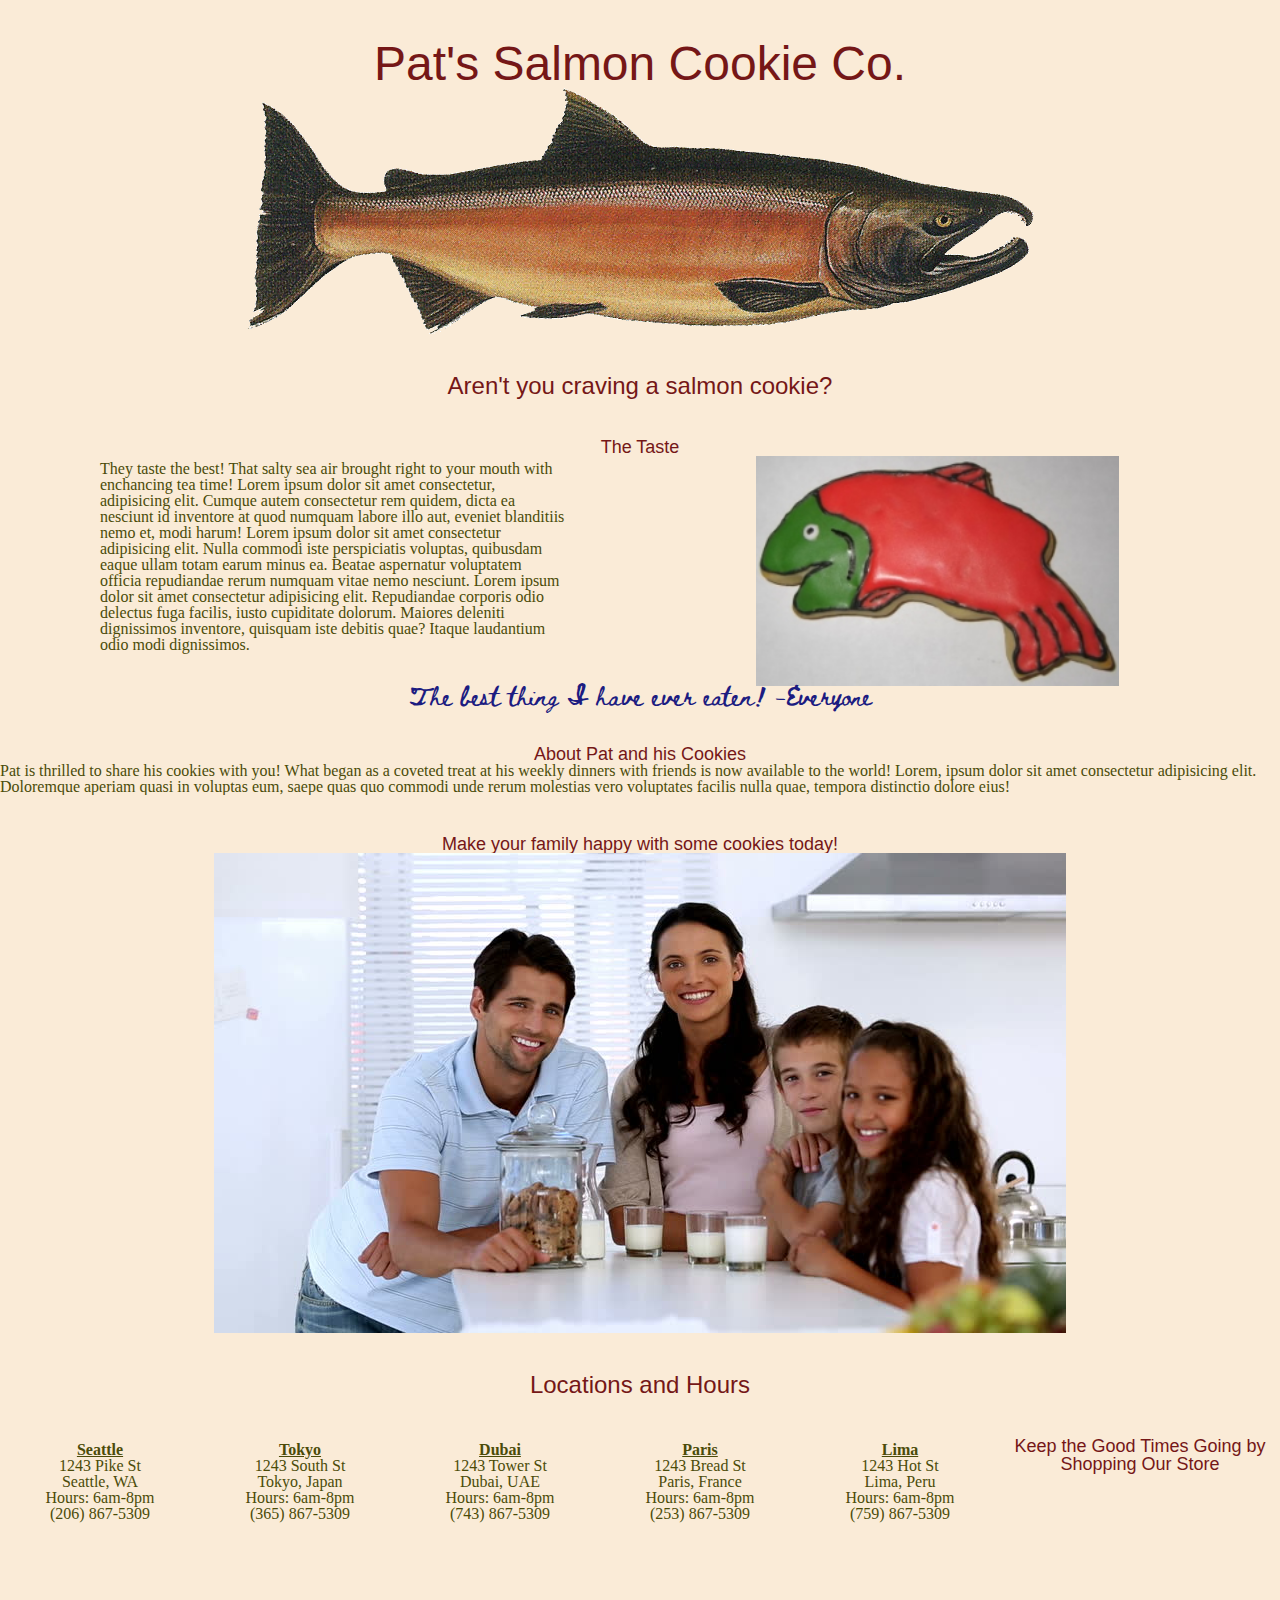
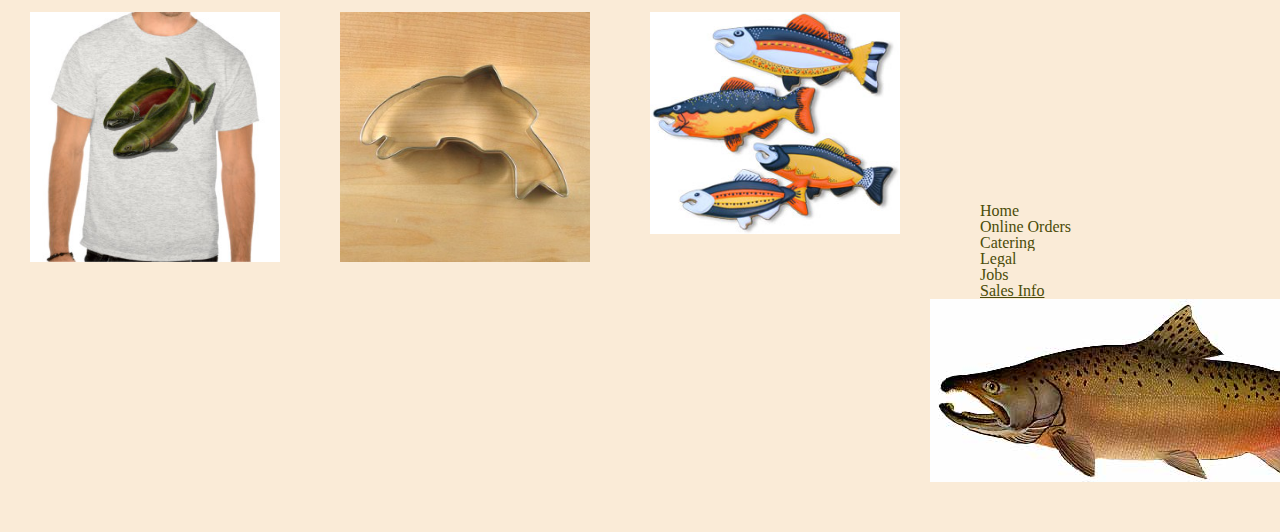
<file: index.html>
<!DOCTYPE html>
<html lang="en">
<head>
  <meta charset="UTF-8">
  <meta name="viewport" content="width=device-width, initial-scale=1.0">
  <title>Pat's Salmon Cookie Co.</title>
  <link rel="stylesheet" href="css/reset.css" type="text/css">
  <link rel="stylesheet" href="css/style.css" type="text/css">
  <link href="https://fonts.googleapis.com/css2?family=Beth+Ellen&display=swap" rel="stylesheet">
</head>
<body>
  <header>
    <h1>Pat's Salmon Cookie Co.</h1>
    <img class="centered" src="img/salmon.png" alt="Drawn realistic picture of a salmon." title="Imagine this fish, but even sweeter and tastier!"/>
    <h2>Aren't you craving a salmon cookie?</h2>
  </header>
  <main>
    <div>
      <h3>The Taste</h3>
      <p id="thetastetext">They taste the best!  That salty sea air brought right to your mouth with enchancing tea time! Lorem ipsum dolor sit amet consectetur, adipisicing elit. Cumque autem consectetur rem quidem, dicta ea nesciunt id inventore at quod numquam labore illo aut, eveniet blanditiis nemo et, modi harum! Lorem ipsum dolor sit amet consectetur adipisicing elit. Nulla commodi iste perspiciatis voluptas, quibusdam eaque ullam totam earum minus ea. Beatae aspernatur voluptatem officia repudiandae rerum numquam vitae nemo nesciunt. Lorem ipsum dolor sit amet consectetur adipisicing elit. Repudiandae corporis odio delectus fuga facilis, iusto cupiditate dolorum. Maiores deleniti dignissimos inventore, quisquam iste debitis quae? Itaque laudantium odio modi dignissimos.</p>
      <img id="actualcookie" class="centered" src="img/frosted-cookie.jpg" alt="picture of a true life salmon cookie" title="Looks so tasty!">
        <blockquote id="handwritten">
          The best thing I have ever eaten! -Everyone
        </blockquote>
    </div>
    <div class="overflow">
      <h3>About Pat and his Cookies</h3>
        <p>Pat is thrilled to share his cookies with you!  What began as a coveted treat at his weekly dinners with friends is now available to the world!  Lorem, ipsum dolor sit amet consectetur adipisicing elit. Doloremque aperiam quasi in voluptas eum, saepe quas quo commodi unde rerum molestias vero voluptates facilis nulla quae, tempora distinctio dolore eius!</p>
    </div>
    <div>
      <h3>Make your family happy with some cookies today!</h3>
      <img class="centered" src="img/family.jpg" alt="picture of happy family" title="Be like them!">
    </div>
    <div>
      <h2>Locations and Hours</h2>
      <ul class="nobullets" class="storedata">
        <li>
          <div class="storeinfoblock">
            <h5>Seattle</h5>
            <ul class="nobullets">
              <li>1243 Pike St</li>
              <li>Seattle, WA</li>
              <li>Hours:  6am-8pm</li>
              <li>(206) 867-5309</li>
            </ul>
          </div>
        </li>
        <li>
          <div class="storeinfoblock">
            <h5>Tokyo</h5>
            <ul class="nobullets">
              <li>1243 South St</li>
              <li>Tokyo, Japan</li>
              <li>Hours:  6am-8pm</li>
              <li>(365) 867-5309</li>
            </ul>
          </div>
        </li>
        <li>
          <div class="storeinfoblock">
            <h5>Dubai</h5>
            <ul class="nobullets">
              <li>1243 Tower St</li>
              <li>Dubai, UAE</li>
              <li>Hours:  6am-8pm</li>
              <li>(743) 867-5309</li>
            </ul>
          </div>
        </li>
        <li>
          <div class="storeinfoblock">
            <h5>Paris</h5>
            <ul class="nobullets">
              <li>1243 Bread St</li>
              <li>Paris, France</li>
              <li>Hours:  6am-8pm</li>
              <li>(253) 867-5309</li>
            </ul>
          </div>
        </li>
        <li>
          <div class="storeinfoblock">
            <h5>Lima</h5>
            <ul class="nobullets">
              <li>1243 Hot St</li>
              <li>Lima, Peru</li>
              <li>Hours:  6am-8pm</li>
              <li>(759) 867-5309</li>
            </ul>
          </div>
        </li>
      </ul>
    </div>
    <div>
      <h3>Keep the Good Times Going by Shopping Our Store</h3>
      <ul class="pagewidth" class="nobullets" class="centered">
        <li>
          <img class="storeitem" src="img/shirt.jpg" alt="picture of coolest shirt in all the land worn by a model" title="Be cool in this shirt!">
        </li>
        <li>
          <img class="storeitem" src="img/cutter.jpeg" alt="picture of cookie cutter shaped like fish" title="Make your own!">
        </li>
        <li>
          <img class="storeitem" src="img/fish.jpg" alt="picture of happy family" title="Be like them!">
        </li>
      </ul>
    </div>
  </main>
  <footer class="overflow">
    <nav>
      <ul class="nobullets" class="centered">
        <li><emp>Home</emp></li>
        <li>Online Orders</li>
        <li>Catering</li>
        <li>Legal</li>
        <li>Jobs</li>
        <li><a href="sales.html">Sales Info</a></li>
      </ul>
    </nav>
    <div>
      <img class="centered" src="img/chinook.jpg" alt="picture of chinook fish" title="See you next time!">
    </div>
  </footer>
</body>
</html>
</file>
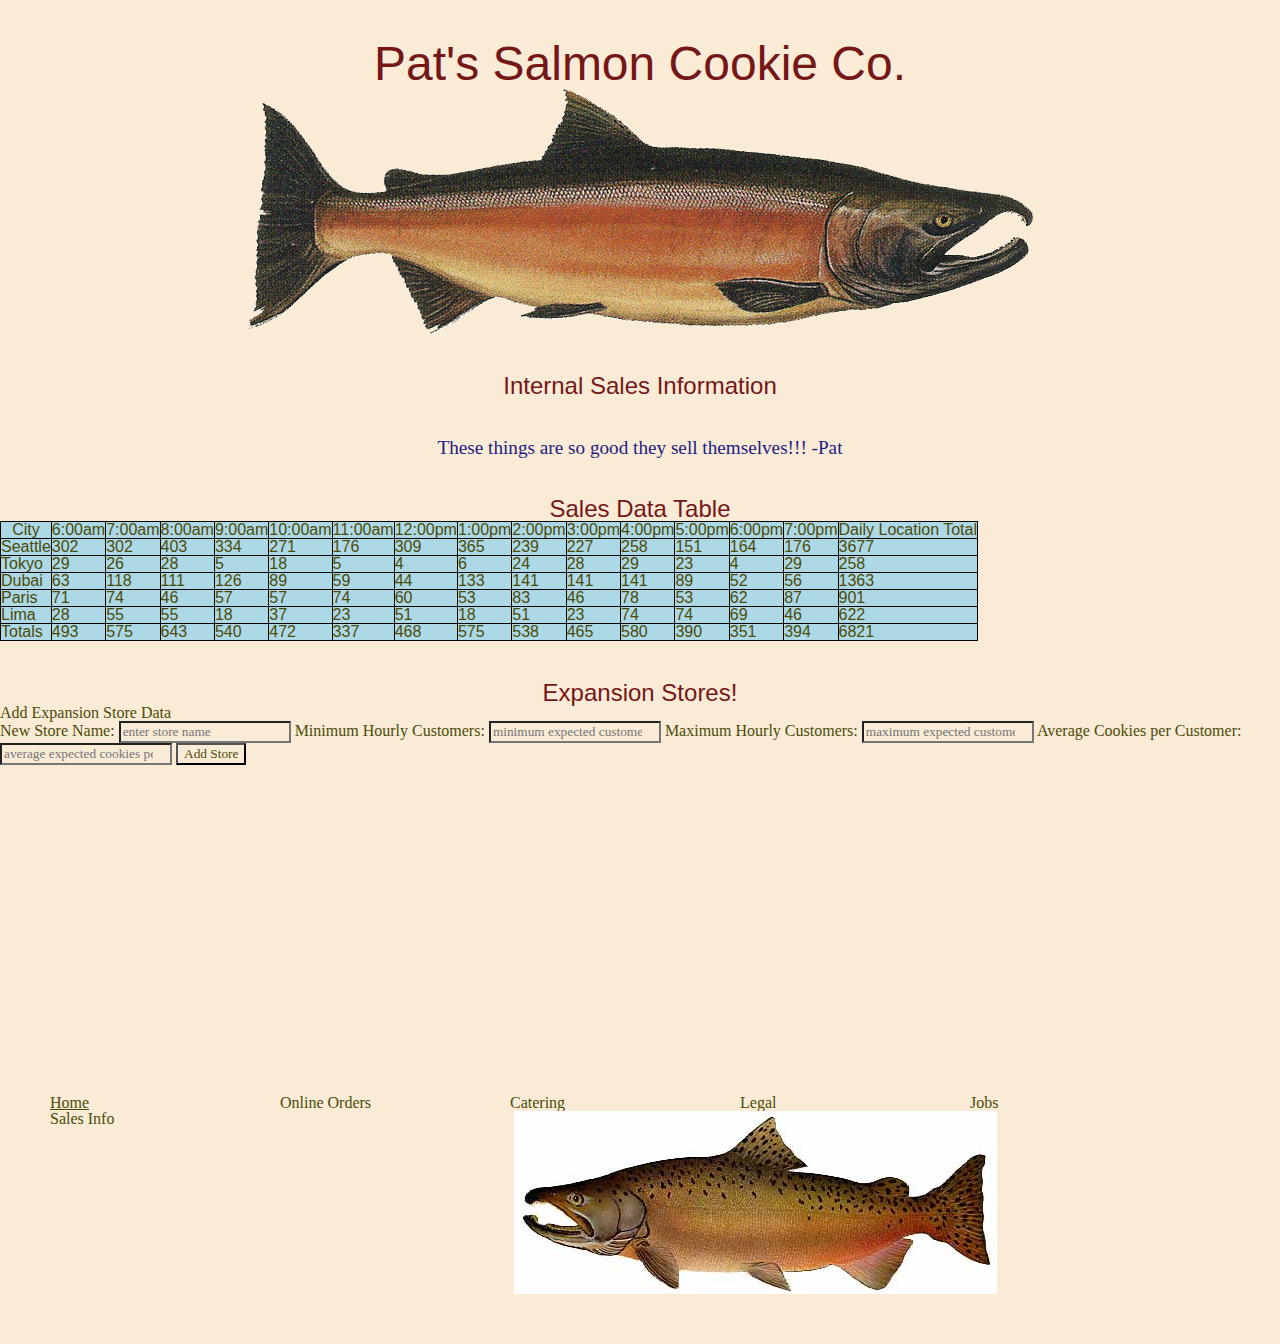
<file: sales.html>
<!DOCTYPE html>
<html lang="en">
<head>
  <meta charset="UTF-8">
  <meta name="viewport" content="width=device-width, initial-scale=1.0">
  <title>Pat's Salmon Cookie Co.</title>
  <link rel="stylesheet" href="css/reset.css" type="text/css">
  <link rel="stylesheet" href="css/style.css" type="text/css">
</head>
<body>
  <header>
    <h1>Pat's Salmon Cookie Co.</h1>
    <img class="centered" src="img/salmon.png" alt="Drawn realistic picture of a salmon." title="Imagine this fish, but even sweeter and tastier!"/>
    <h2>Internal Sales Information</h2>
  </header>
  <main>
    <div>
      <h3></h3>
      <p></p>
    </div>
    <blockquote class="centered" id="handwritten">
      These things are so good they sell themselves!!! -Pat
    </blockquote>
    <div>
      <h2>Sales Data Table</h2>
        <table id="salesDataTable"></table>
    </div>



  
    <div>
      <h2>Expansion Stores!</h2>
      <!-- Time to make a form for new Expansion Stores
      Steps from class:
      1. make a form
      2. make an input for each parameter for the constructor (with a name attribute)
      3. add the callback to the form with addEvent Listener
      4. callback definition 
      5. preventDefault
      6. get the conetn of the inputs
      //target the form, target the name of the input, get the value
      //event.target.<input name><div class="value">
      7. pass them to the constructor to make a new object
      8. render the new stuff using the new object (a row of the store)
      
      1) Here in HTML:   Create new form -->

      <form id="add-expansion-store">
        <fieldset>
          <legend>Add Expansion Store Data</legend>
            
            <label for="expStoreName">New Store Name:</label>
            <input type="text" name="expStoreName" placeholder="enter store name" required minlength="2"></input>

            <label for="expStoreMin">Minimum Hourly Customers:</label>
            <input type="number" name="expStoreMin" placeholder="minimum expected customers per hour" required min="0"></input>

            <label for="expStoreMax">Maximum Hourly Customers:</label>
            <input type="number" name="expStoreMax" placeholder="maximum expected customers per hour" required></input>

            <label for="expStoreAverage">Average Cookies per Customer:</label>
            <input type="number" name="expStoreAverage" placeholder="average expected cookies per customer" required></input>

            <input type="submit" value="Add Store" id="submit">

        </fieldset>
      </form>


    </div>



    <!-- This commented out section was the old home of the list formatted data. -->
    <!-- <div>
      <h2>Sales by Location</h2>
      <h3>Seattle</h3>
        <ul id="SeattleSales">
        </ul>
      <h3>Tokyo</h3>
      <ul id="TokyoSales">
      </ul>
      <h3>Dubai</h3>
      <ul id="DubaiSales">
      </ul>
      <h3>Paris</h3>
      <ul id="ParisSales">
      </ul>
      <h3>Lima</h3>
      <ul id="LimaSales">
      </ul>
    </div> -->
  </main>
  <footer>
    <nav>
      <ul>
        <li><a href="index.html">Home</a></li>
        <li>Online Orders</li>
        <li>Catering</li>
        <li>Legal</li>
        <li>Jobs</li>
        <li><emp>Sales Info</emp></li>
      </ul>
    </nav>
    <div>
      <img class="centered" src="img/chinook.jpg" alt="picture of chinook fish" title="See you next time!">
    </div>
  </footer>

  <script src="js/sales.js"></script>

</body>
</html>
</file>
<file: css/style.css>
* {
  background-color: antiquewhite;
  /* outline: dashed 3px orange; */
  font-family: Georgia, 'Times New Roman', Times, serif;
  color: rgb(75, 75, 9);
}

.storedata, ul>ul, .storedata>li {
  font-family: Verdana, Geneva, Tahoma, sans-serif, Helvetica, sans-serif;
  float: left;
  width: 50px;
  display: block;
}

#salesDataTable {
  font-family: Verdana, Geneva, Tahoma, sans-serif, Helvetica, sans-serif;
}

td, th {
  background-color: lightblue;
}

h1, h2, h3 {
  text-align: center;
  font-family: Impact, Haettenschweiler, 'Arial Narrow Bold', sans-serif;
  color: rgb(117, 23, 23);
  margin-top: 40px;
}

h1 {
  font-size: xxx-large;
}

h2 {
  font-size: x-large;
}

h3 {
  font-size: large;
}

h5 {
  font-weight: bold;
  text-decoration: underline;
  text-align: center;
  margin-top: 45px;
}

table, td, th {
  border: solid black 1px;
  border-collapse: collapse;
}

#handwritten {
  font-family: 'Beth Ellen', cursive;
  font-size: larger;
  color: rgb(28, 28, 129);
  text-align: center;
}

.nobullets {
  list-style: none;
}

.centered {
  margin: 0px auto;
  display: block;
}

nav>ul>li {
  float: left;
  width: 180px;
  padding-left: 50px;
}

#thetastetext {
  width: 465px;
  float: left;
  margin: 5px 30px 30px 100px;
}

.overflow {
  overflow: hidden;
}

#actualcookie {
  height: 230px;
}

.storeitem {
  display: block;
  float: left;
  width: 250px;
  margin: 30px;
}

.pagewidth {
  width: 960px;
}

li {
  list-style: none;
}

.storeinfoblock {
  /* text-decoration: underline; */
  width: 200px;
  display: block;
  float: left;
  margin-bottom: 60px;
  text-align: center;
}

footer {
  margin-top: 330px;
  margin-bottom: 50px;
}

nav {
  margin-bottom: 80px;
}
</file>
